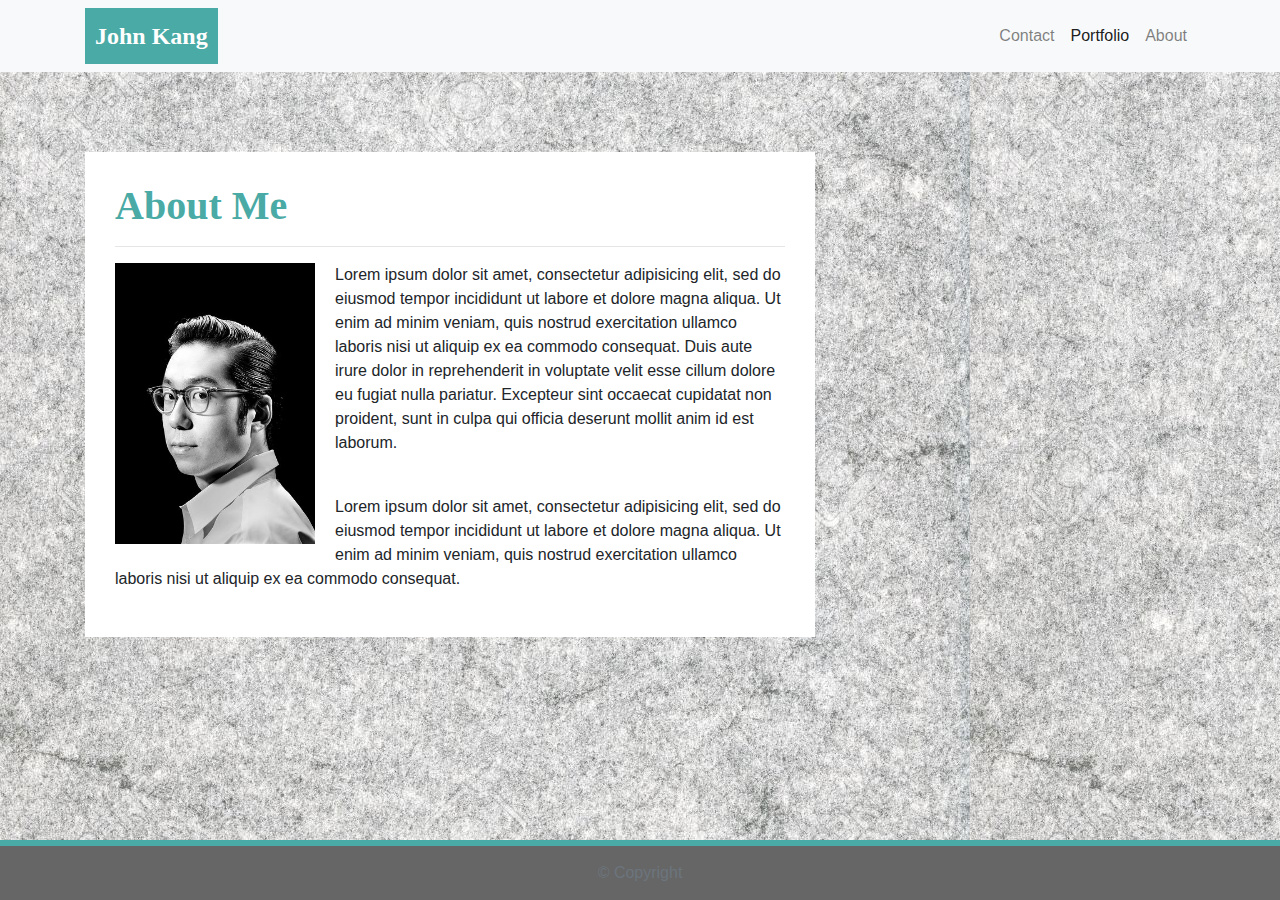
<file: index.html>
<!DOCTYPE html>
<html lang="en-us">

<head>

  <meta charset="UTF-8">
  <meta name="viewport" content="width=device-width, initial-scale=1.0">
  <meta http-equiv="X-UA-Compatible" content="ie=edge">

  <title>Bootstrap Basic Portfolio</title>


  <link rel="stylesheet" href="https://maxcdn.bootstrapcdn.com/bootstrap/4.0.0/css/bootstrap.min.css">

  <link rel="stylesheet" href="assets/style.css" media="screen">

</head>

<body>
    <nav class="navbar navbar-expand-lg navbar-light bg-light">
        <div class="container">
          <a class="navbar-brand" href="index.html" id="logo">John Kang</a>
          <button class="navbar-toggler" type="button" data-toggle="collapse" data-target="#navbarTogglerDemo01"
            aria-controls="navbarTogglerDemo01" aria-expanded="false" aria-label="Toggle navigation">
            <span class="navbar-toggler-icon"></span>
          </button><div class="collapse navbar-collapse" id="navbarTogglerDemo01">
            <ul class="navbar-nav ml-auto mt-2 mt-lg-0">
              <li class="nav-item">
                <a class="nav-link" href="contact.html">Contact</a>
              </li>
              <li class="nav-item active">
                <a class="nav-link" href="portfolio.html">Portfolio</a>
              </li>
              <li class="nav-item">
                <a class="nav-link" href="index.html">About</a>
              </li>
            </ul>
          </div>
        </div>
      </nav>
 

  <main class="container">
    <section class="row">
      <div class="col-md-8">
        <article class="block">
          <h1 class="block-header">About Me</h1>
          <hr />
          <img src="images/jkangbw.jpg" alt="John Kang Black and White" id="about-image" />
          <p>Lorem ipsum dolor sit amet, consectetur adipisicing elit, sed do eiusmod tempor incididunt ut labore et
            dolore
            magna aliqua. Ut enim ad minim veniam, quis nostrud exercitation ullamco laboris nisi ut aliquip ex ea
            commodo
            consequat. Duis aute irure dolor in reprehenderit in voluptate velit esse cillum dolore eu fugiat nulla
            pariatur.
            Excepteur sint occaecat cupidatat non proident, sunt in culpa qui officia deserunt mollit anim id est
            laborum.</p>
          <br />
          <p>Lorem ipsum dolor sit amet, consectetur adipisicing elit, sed do eiusmod tempor incididunt ut labore et
            dolore
            magna aliqua. Ut enim ad minim veniam, quis nostrud exercitation ullamco laboris nisi ut aliquip ex ea
            commodo
            consequat.
          </p>
        </article>
      </div>
    </section>
  </main>
  <!-- End of container -->

  <!-- Start of footer -->
  <footer class="footer">
    <div class="two-toned-footer-color"></div>
    <p class="text-muted text-muted-footer text-center">
      &copy; Copyright
    </p>
  </footer>
  <!-- End of footer -->

  <!-- jQuery CDN -->
  <script type="text/javascript" src="https://cdnjs.cloudflare.com/ajax/libs/jquery/3.2.1/jquery.min.js"></script>

  <!-- Bootstrap CDN -->
  <script src="https://maxcdn.bootstrapcdn.com/bootstrap/4.0.0/js/bootstrap.min.js"></script>

</body>

</html>
</file>
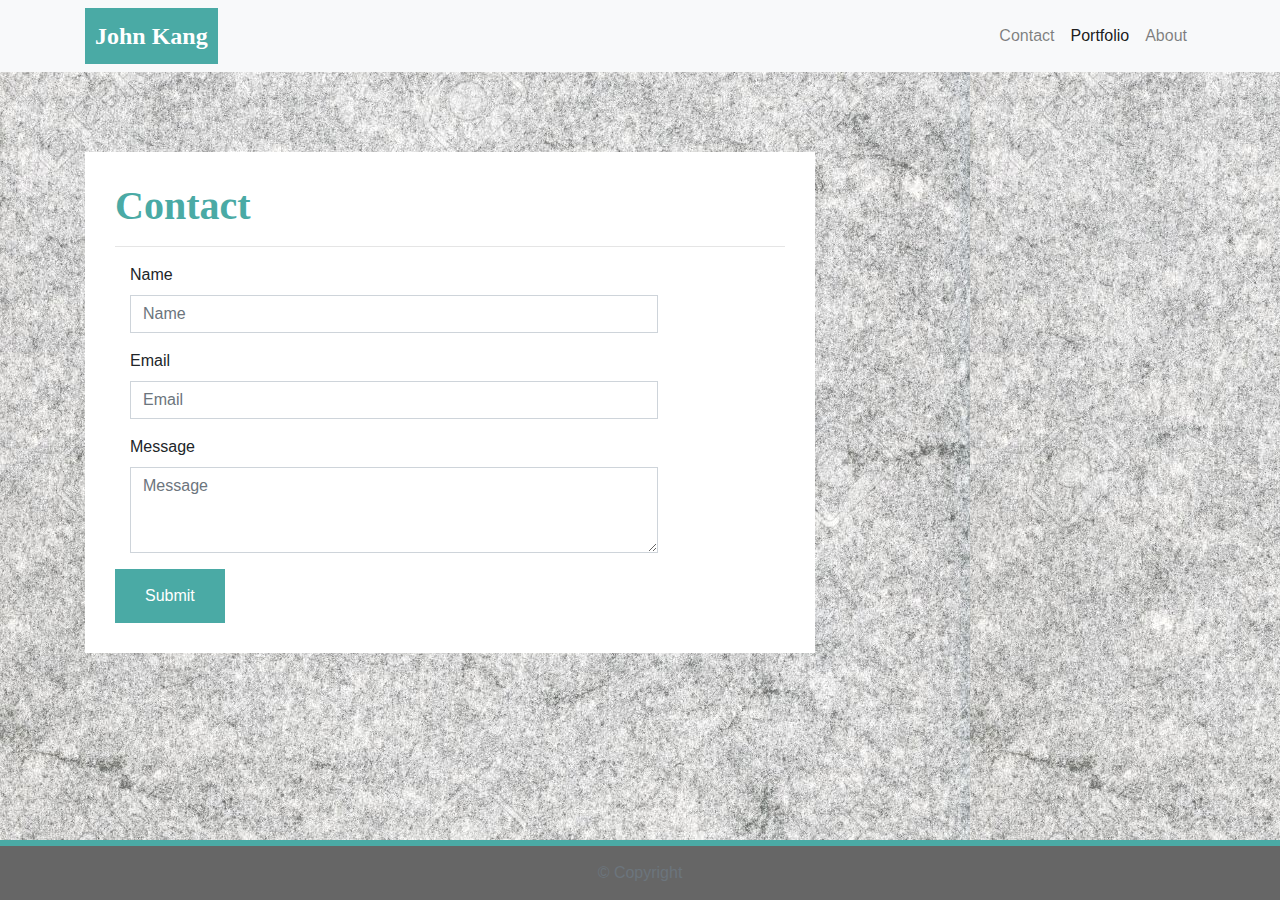
<file: contact.html>
<!DOCTYPE html>
<html lang="en-us">

<head>

  <meta charset="UTF-8">
  <meta name="viewport" content="width=device-width, initial-scale=1.0">
  <meta http-equiv="X-UA-Compatible" content="ie=edge">

  <title>Bootstrap Basic Portfolio</title>


  <link rel="stylesheet" href="https://maxcdn.bootstrapcdn.com/bootstrap/4.0.0/css/bootstrap.min.css">

  <link rel="stylesheet" href="assets/style.css" media="screen">

</head>

<body>
    <nav class="navbar navbar-expand-lg navbar-light bg-light">
        <div class="container">
          <a class="navbar-brand" href="index.html" id="logo">John Kang</a>
          <button class="navbar-toggler" type="button" data-toggle="collapse" data-target="#navbarTogglerDemo01"
            aria-controls="navbarTogglerDemo01" aria-expanded="false" aria-label="Toggle navigation">
            <span class="navbar-toggler-icon"></span>
          </button><div class="collapse navbar-collapse" id="navbarTogglerDemo01">
            <ul class="navbar-nav ml-auto mt-2 mt-lg-0">
              <li class="nav-item">
                <a class="nav-link" href="contact.html">Contact</a>
              </li>
              <li class="nav-item active">
                <a class="nav-link" href="portfolio.html">Portfolio</a>
              </li>
              <li class="nav-item">
                <a class="nav-link" href="index.html">About</a>
              </li>
            </ul>
          </div>
        </div>
      </nav>
 

<main class="container">
  <section class="row">
    <div class="col-md-8">
      <form class="block form-horizontal">
        <h1 class="block-header">Contact</h1>
        <hr />
        <div class="form-group">
          <label for="name" class="col-sm-2 control-label">Name</label>
          <div class="col-sm-10">
            <input type="email" class="form-control" id="name" placeholder="Name">
          </div>
        </div>
        <div class="form-group">
          <label for="email" class="col-sm-2 control-label">Email</label>
          <div class="col-sm-10">
            <input type="password" class="form-control" id="email" placeholder="Email">
          </div>
        </div>
        <div class="form-group">
          <label class="col-sm-2 control-label" for="msg">Message</label>
          <div class="col-sm-10">
            <textarea id="msg" class="form-control" rows="3" placeholder="Message"></textarea>
          </div>
        </div>
        <button class="submit-btn">Submit</button>
      </form>
    </div>
  </section>
</main>
<!-- End of container -->

<!-- Start of footer -->
<footer class="footer">
  <div class="two-toned-footer-color"></div>
  <p class="text-muted text-muted-footer text-center">
    &copy; Copyright
  </p>
</footer>
<!-- End of footer -->

<!-- jQuery CDN -->
<script type="text/javascript" src="https://cdnjs.cloudflare.com/ajax/libs/jquery/3.2.1/jquery.min.js"></script>

<!-- Bootstrap CDN -->
<script src="https://maxcdn.bootstrapcdn.com/bootstrap/4.0.0/js/bootstrap.min.js"></script></script>

</body>

</html>
</file>
<file: assets/style.css>
/* --- STYLES FOR ALL PAGES --- */
body {
  /* Typography */
  font-family: Arial, "Helvetica Neue", Helvetica, sans-serif;

  /* Visual */
  background-image: url("../images/grayparch.jpg");
}

html {
  /* Positioning */
  position: relative;

  /* Box-model */
  min-height: 100%;
}

/* add space for fixed nav */
main {
  margin: 80px 0;
}

/* create styles for use for all white main boxes */
.block {
  background-color: #fff;

  padding: 30px;
  margin-bottom: 30px;
}

.block-header {
  /* Typography */
  color: #4aaaa5;
  font-family: Georgia, Times, "Times New Roman", serif;
  font-weight: bold;
}

/* NAV START */
#logo {
  font-family: Georgia, Times, "Times New Roman", serif;

  /* Typography */
  font-size: 24px;
  font-weight: bold;
  color: #fff;
  padding: 10px;

  /* Visual */
  background: #4aaaa5;
}

/* override bootstrap hover color and border */
.navbar-default .navbar-nav > li > a:hover {
  color: #4aaaa5;
}

.navbar {
  background: white;
  border: none;
}

/* media query for nav background color change */
@media only screen and (max-width: 767px) {
  .navbar-header {
    background-color: #4aaaa5;
  }
}
/* END NAV */


/* CONNECT W/ ME CSS */
.connect-header {
  /* Typography */
  font-size: 25px;
}

.connect-photo {
  /* Box-model */
  width: 55px;
  height: 55px;
}

#images {
  /* Box-model */
  padding-top: 15px;

  /* Typography */
  text-align: center;
}
/* END CONNECT W/ ME */


/* BEGIN FOOTER */
.footer {
  /* Positioning */
  position: absolute;
  bottom: 0;

  /* Box-model */
  width: 100%;
  height: 60px;

  /* Visual */
  background-color: #666;
}

.text-muted-footer {
  /* Box-model */
  margin-top: 15px;

  /* Typography */
  color: #fff;
}

.two-toned-footer-color {
  /* Box-model */
  height: 6px;
  padding-top: 3px;

  /* Visual */
  background-color: #4aaaa5;
}
/* END FOOTER */
/* --- END STYLES FOR ALL PAGES --- */

/* --- PAGE-SPECIFIC STYLES --- */
/* ABOUT-ME PAGE */
.about-me-header {
  /* Positioning */
  margin-bottom: 33px;
  font-family: Georgia, Times, "Times New Roman", serif;

  /* Typography */
  font-size: 32px;
  font-weight: bold;
  color: #4aaaa5;
}

#about-image {
  /* Positioning */
  float: left;

  /* Box-model */
  width: 200px;
  margin: 0 20px 10px 0;
}
/* END ABOUT-ME PAGE */


/* PORTFOLIO PAGE */
.port-image {
  margin: 20px auto;
}
/* END PORTFOLIO PAGE */


/* CONTACT FORM PAGE  */
.form-control {
  /* give input boxes right angles */
  border-radius: 0;

  /* keep from horizontally resizing text area */
  min-width: 100%;
  max-width: 100%;
}

.submit-btn {
  /* Box-model */
  padding: 15px 30px;
  font-size: 16px;
  font-weight: lighter;

  /* Typography */
  color: #fff;

  /* Visual */
  background-color: #4aaaa5;
  border: 0;
}

.submit-btn:hover {
  opacity: .7;
}

/* END CONTACT FORM PAGE */
</file>
